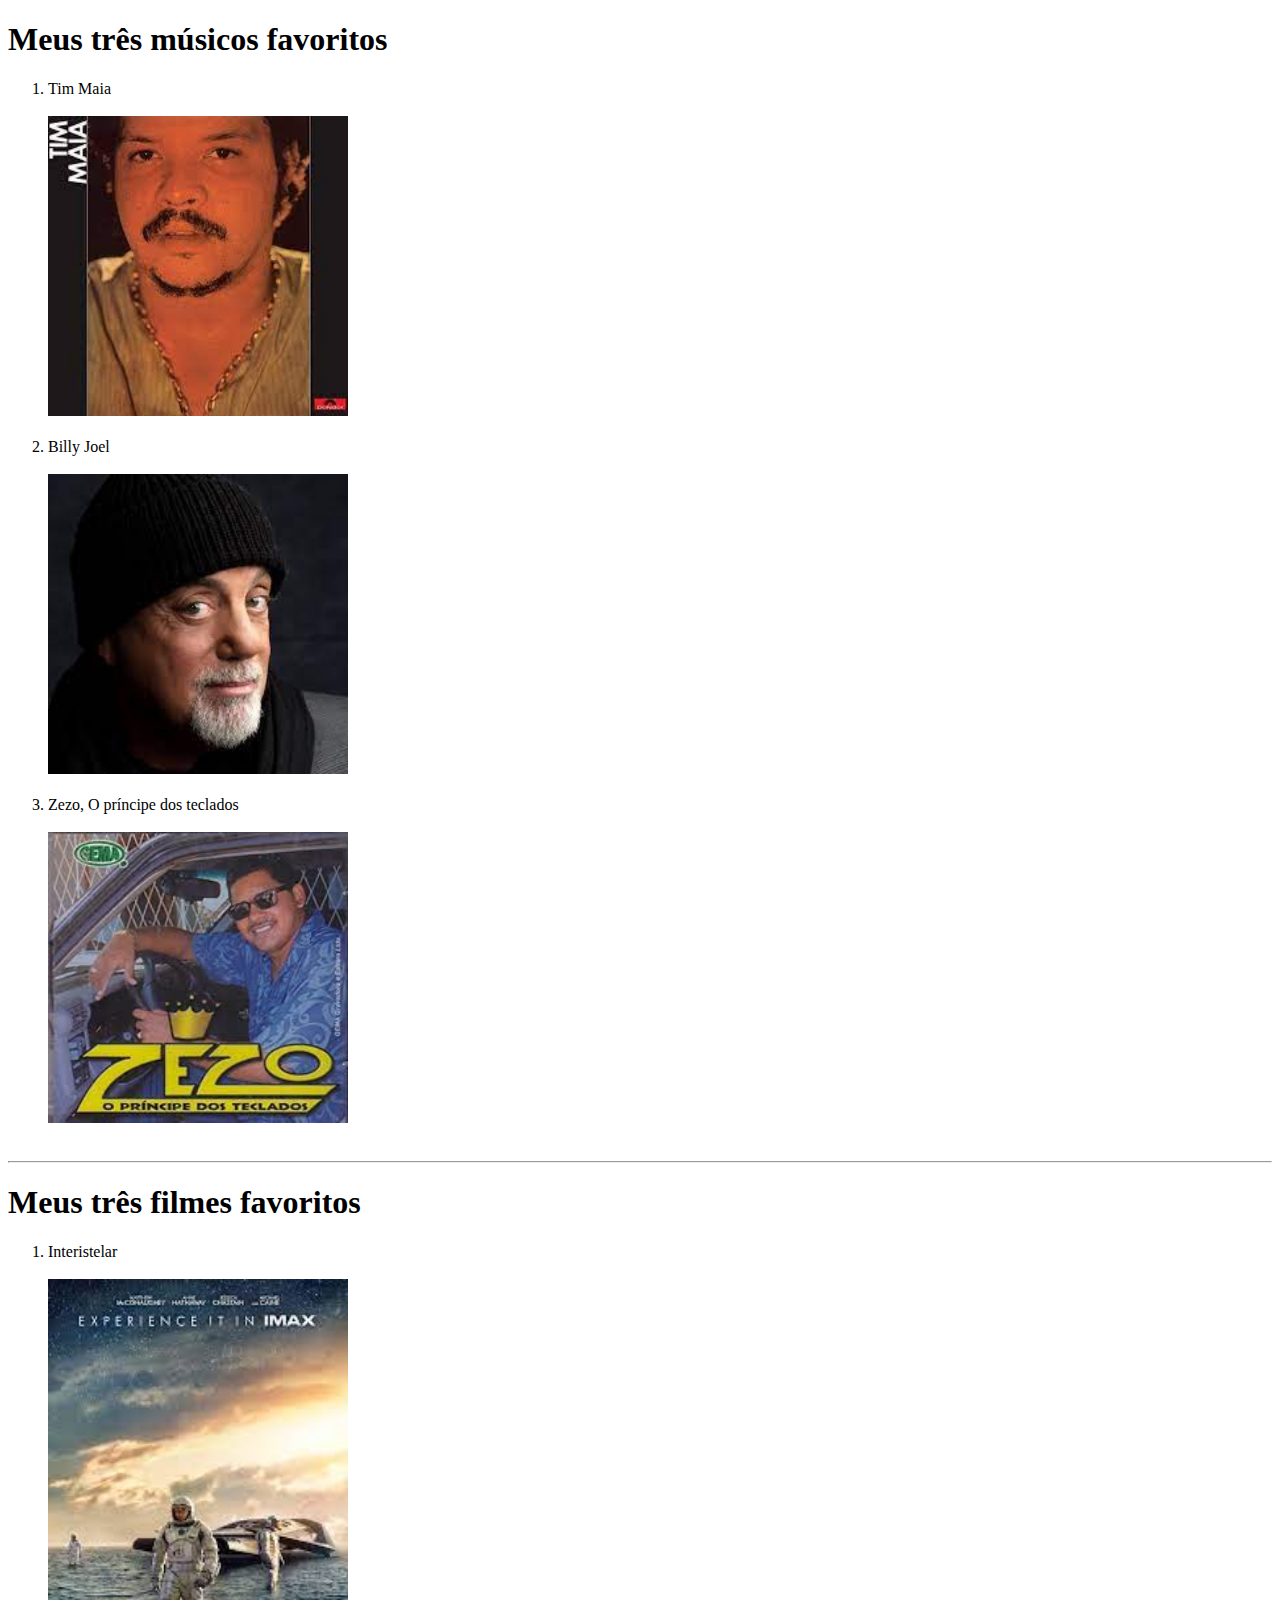
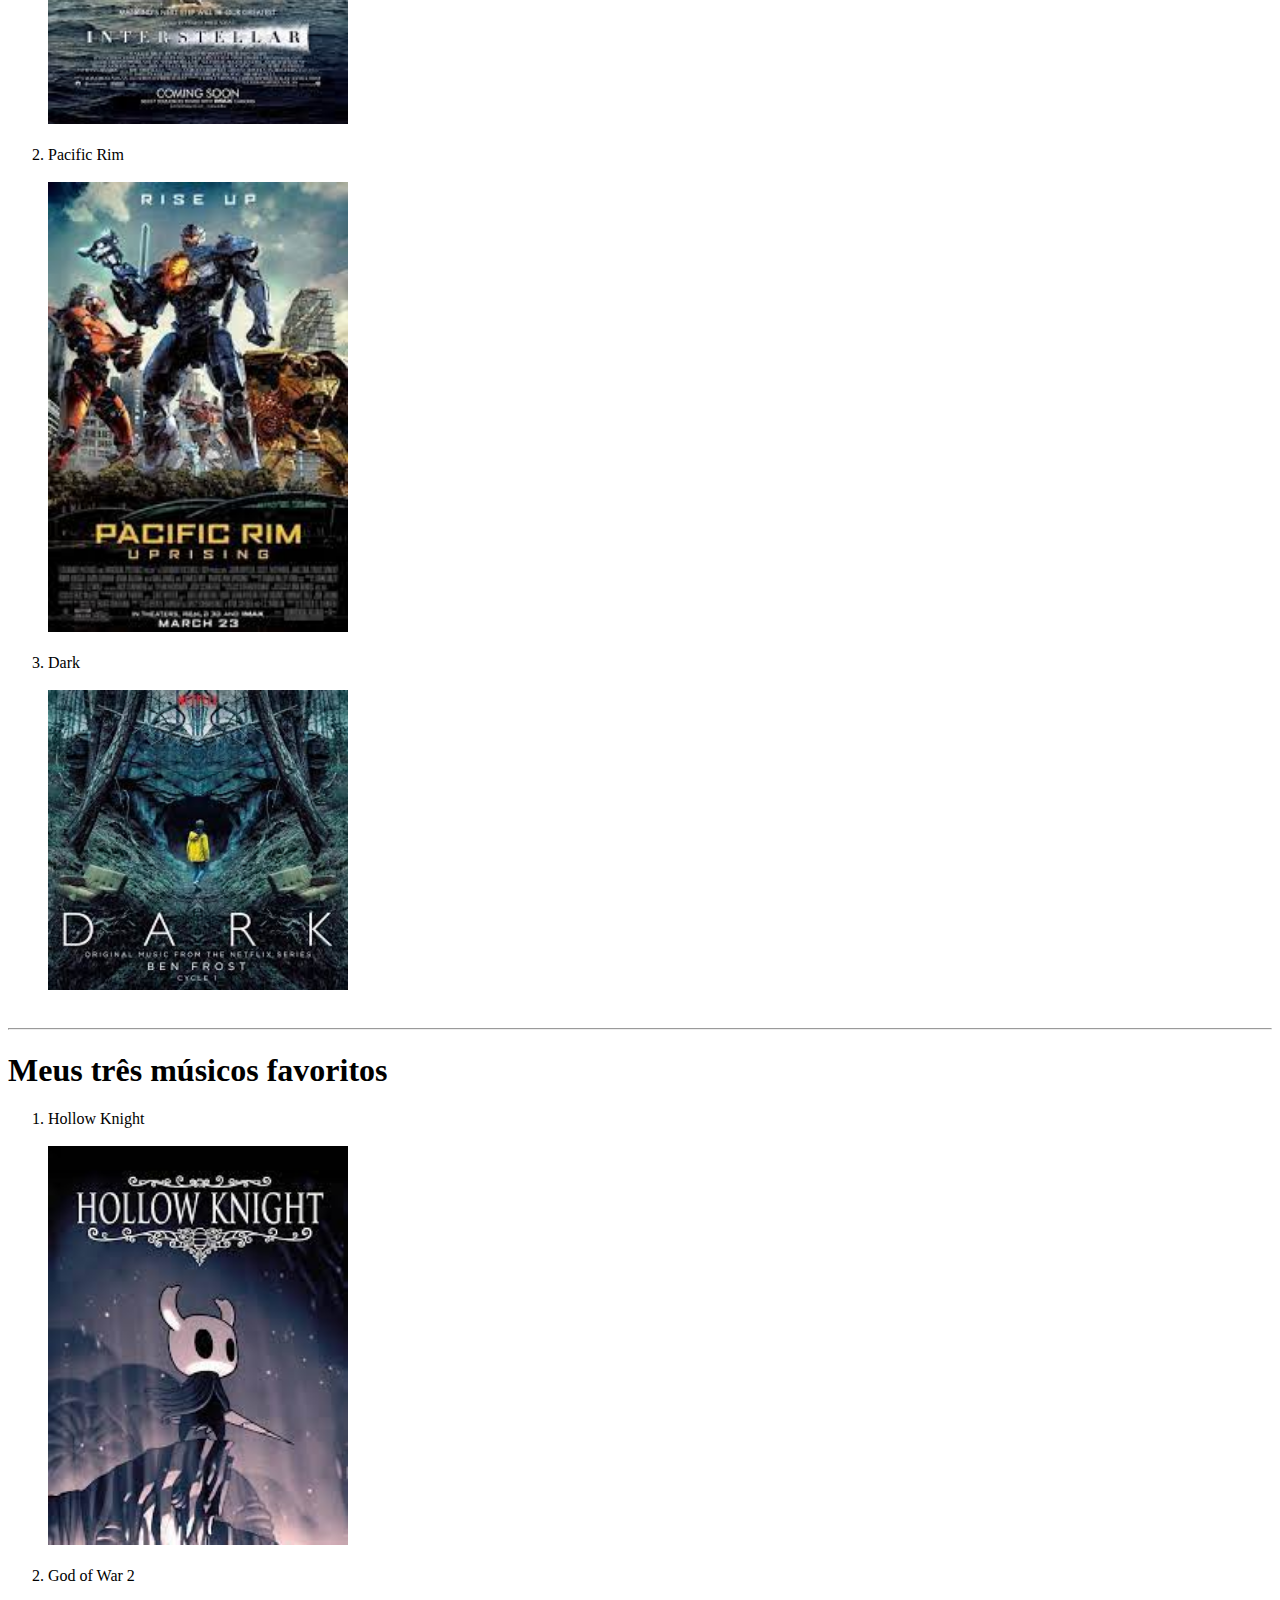
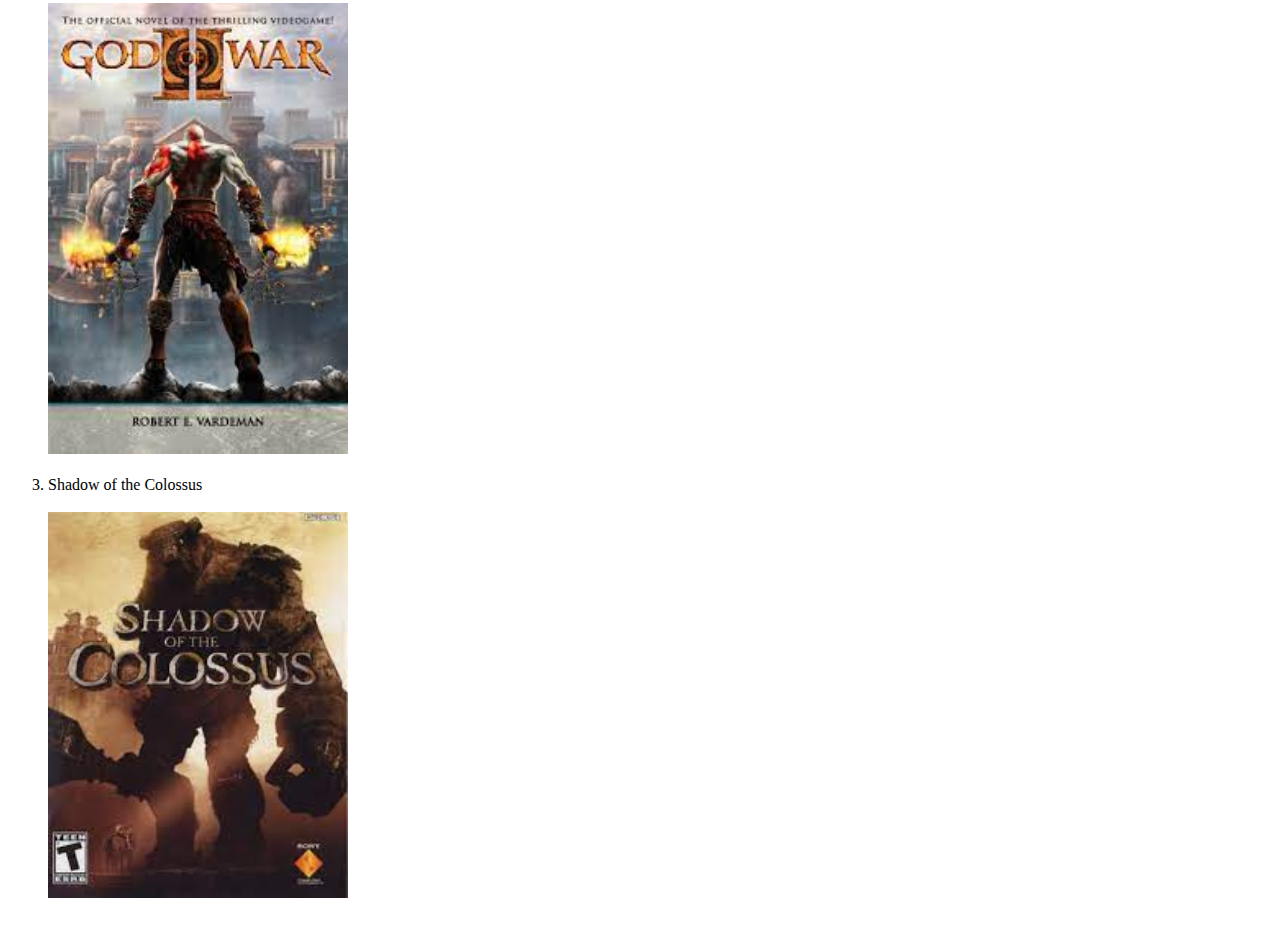
<file: Nova pasta/index.html>
<!DOCTYPE html>
<html lang="en">
<head>
    <meta charset="UTF-8">
    <meta http-equiv="X-UA-Compatible" content="IE=edge">
    <meta name="viewport" content="width=device-width, initial-scale=1.0">
    <title>Whatever</title>
</head>
<body>
    <h1>Meus três músicos favoritos</h1>
    <ol>
        <li>Tim Maia  <br><br>  <a href="http://www.timmaia.com.br/"><img width="300" src="download.jpg" alt=""></a></li><br>
        <li>Billy Joel <br><br> <a href="https://www.billyjoel.com/"><img width="300" src="billy.jpg" alt=""></a></li><br>
        <li>Zezo, O príncipe dos teclados  <br><br> <a href="https://www.instagram.com/zezopotiguar/"><img width="300" src="zeoz.jpg" alt=""></a></li> <br>
    </ol>
 
    <hr>

    <h1>Meus três filmes favoritos</h1>
    <ol>
        <li>Interistelar <br><br> <a href="https://www.imdb.com/title/tt0816692/"><img width="300" src="interistelar.jpg" alt=""></a></li> <br>
        <li>Pacific Rim <br><br> <a href="https://www.imdb.com/title/tt1663662/"><img width="300" src="pacific.jpg" alt=""></a></li> <br>
        <li>Dark <br><br> <a href="https://www.imdb.com/title/tt5753856/"><img width="300" src="dark.jpg" alt=""></a></li> <br>
    </ol>

    <hr>

    <h1>Meus três músicos favoritos</h1>
    <ol>
        <li>Hollow Knight <br><br> <a href="https://store.steampowered.com/app/367520/Hollow_Knight/"><img width="300" src="hollow.jpg" alt=""></a></li> <br>
        <li>God of War 2 <br><br> <a href="https://godofwar.fandom.com/pt-br/wiki/God_of_War_II"><img width="300" src="Gow.jpg" alt=""></a></li> <br>
        <li>Shadow of the Colossus <br><br> <a href="https://www.playstation.com/pt-br/games/shadow-of-the-colossus/"><img width="300" src="shadow.jpg" alt=""></a></li> <br>
    </ol>


    
</body>
</html>
</file>
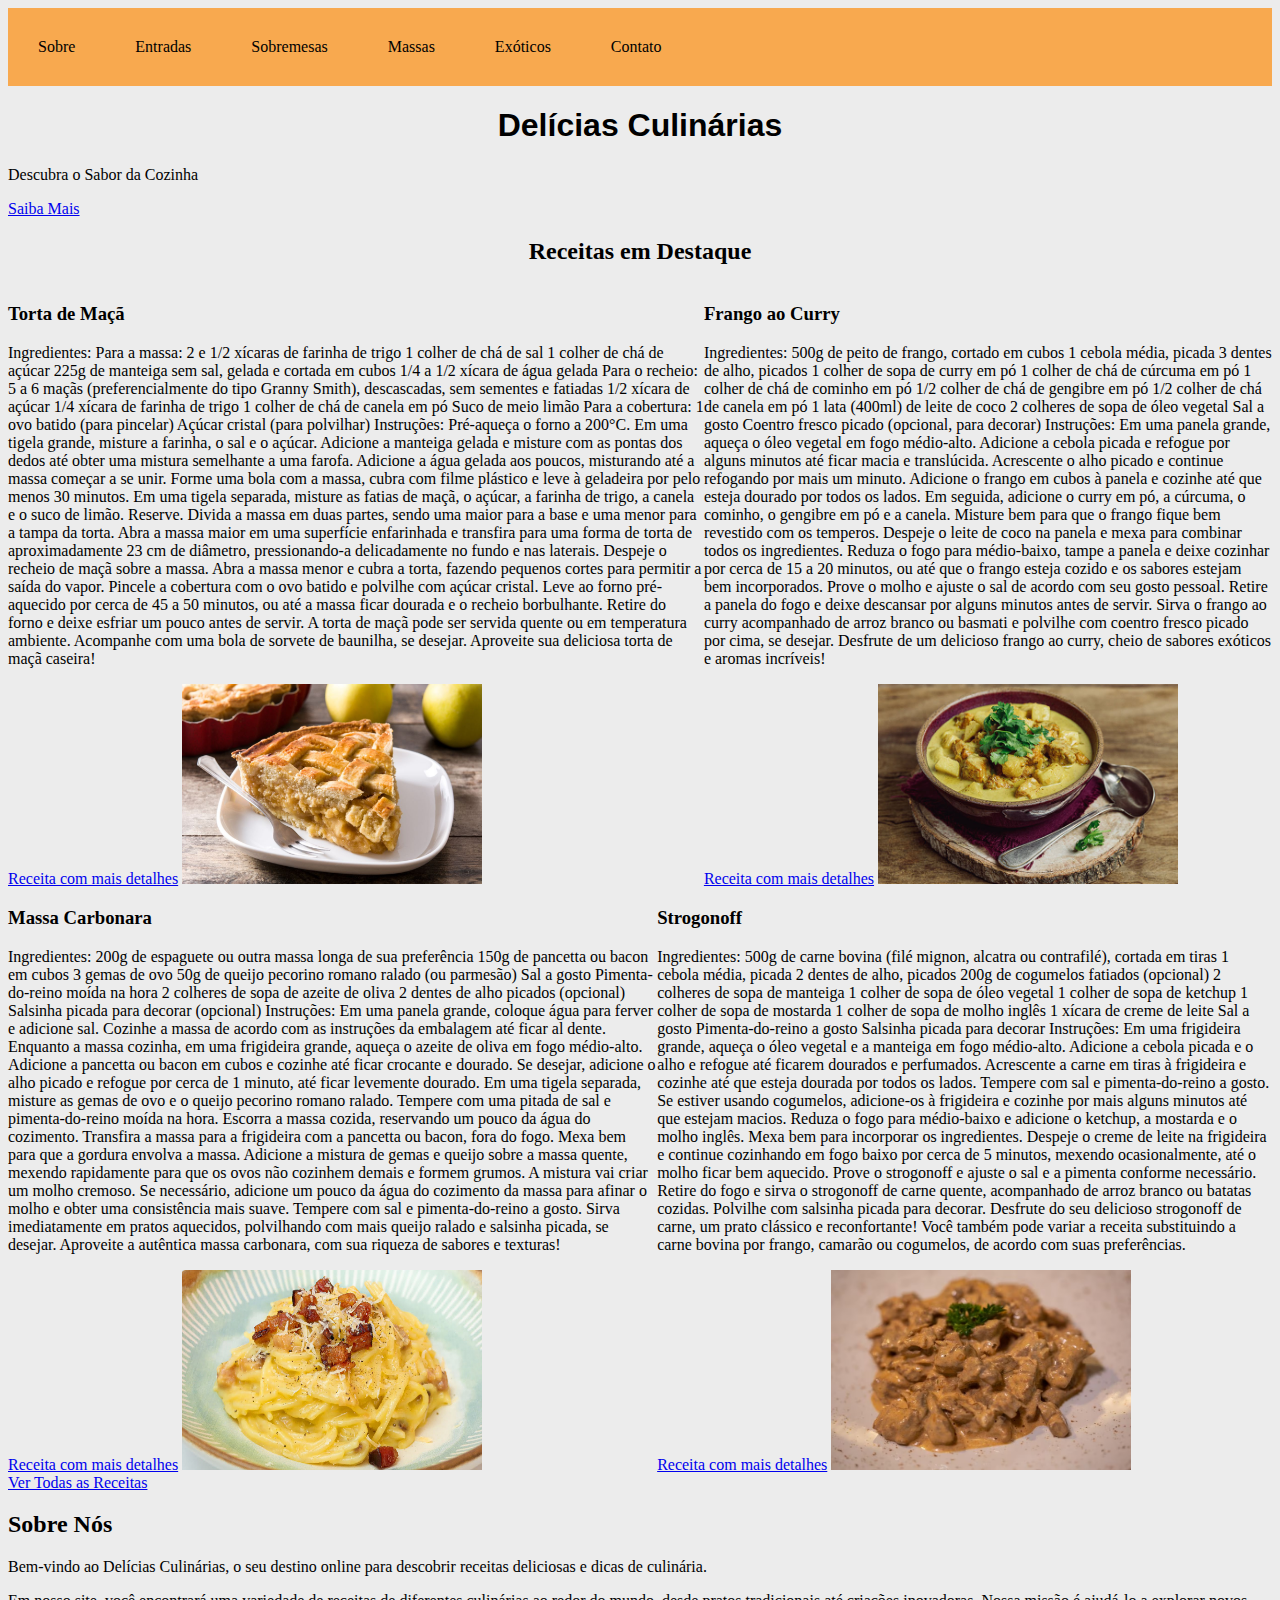
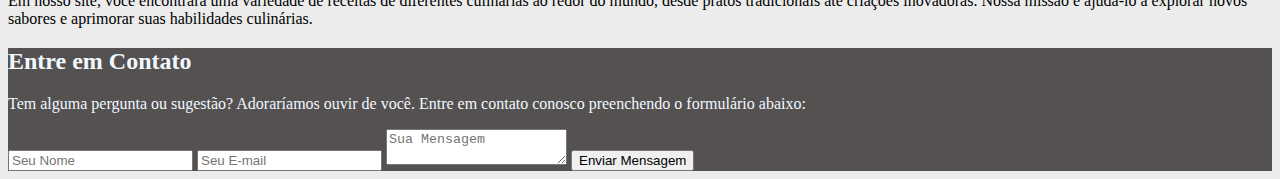
<file: Aplicações para internet/Projetos/Projeto 1/index.html>
<!DOCTYPE html>
<html>
<head>
  <title>Delícias Culinárias - Descubra o Sabor da Cozinha</title>
  <link rel="stylesheet" type="text/css" href="style.css">
</head>
<body>
  <header>
    <nav class="navbar">
      <ul>
        <li><a href="#sobre">Sobre</a></li>
        <li><a href="#entradas">Entradas</a></li>
        <li><a href="#Sobremesas">Sobremesas</a></li>
        <li><a href="#Massas">Massas</a></li>
        <li><a href="#Exóticos">Exóticos</a></li>
        <li><a href="#contato">Contato</a></li>
      </ul>
    </nav>
    <div class="titulo">
      <h1>Delícias Culinárias</h1>
      <p>Descubra o Sabor da Cozinha</p>
      <a href="#sobre" class="btn">Saiba Mais</a>
    </div>
    
  </header>



  <section id="receitas">
    <div class="container">
      <h2>Receitas em Destaque</h2>
      <div class="grid">
        <div class="receita">
          <h3>Torta de Maçã</h3>
          <p>Ingredientes:

            Para a massa:
            
            2 e 1/2 xícaras de farinha de trigo
            1 colher de chá de sal
            1 colher de chá de açúcar
            225g de manteiga sem sal, gelada e cortada em cubos
            1/4 a 1/2 xícara de água gelada
            Para o recheio:
            
            5 a 6 maçãs (preferencialmente do tipo Granny Smith), descascadas, sem sementes e fatiadas
            1/2 xícara de açúcar
            1/4 xícara de farinha de trigo
            1 colher de chá de canela em pó
            Suco de meio limão
            Para a cobertura:
            
            1 ovo batido (para pincelar)
            Açúcar cristal (para polvilhar)
            Instruções:
            
            Pré-aqueça o forno a 200°C.
            
            Em uma tigela grande, misture a farinha, o sal e o açúcar. Adicione a manteiga gelada e misture com as pontas dos dedos até obter uma mistura semelhante a uma farofa.
            
            Adicione a água gelada aos poucos, misturando até a massa começar a se unir. Forme uma bola com a massa, cubra com filme plástico e leve à geladeira por pelo menos 30 minutos.
            
            Em uma tigela separada, misture as fatias de maçã, o açúcar, a farinha de trigo, a canela e o suco de limão. Reserve.
            
            Divida a massa em duas partes, sendo uma maior para a base e uma menor para a tampa da torta.
            
            Abra a massa maior em uma superfície enfarinhada e transfira para uma forma de torta de aproximadamente 23 cm de diâmetro, pressionando-a delicadamente no fundo e nas laterais.
            
            Despeje o recheio de maçã sobre a massa.
            
            Abra a massa menor e cubra a torta, fazendo pequenos cortes para permitir a saída do vapor.
            
            Pincele a cobertura com o ovo batido e polvilhe com açúcar cristal.
            
            Leve ao forno pré-aquecido por cerca de 45 a 50 minutos, ou até a massa ficar dourada e o recheio borbulhante.
            
            Retire do forno e deixe esfriar um pouco antes de servir. A torta de maçã pode ser servida quente ou em temperatura ambiente. Acompanhe com uma bola de sorvete de baunilha, se desejar.
            
            Aproveite sua deliciosa torta de maçã caseira!</p>
          <a href="receita1.html" class="btn">Receita com mais detalhes</a>
          <img class="img" src="torta-de-maca.jpg" alt="Receita 1">
        </div>
        <div class="receita">
          <h3>Frango ao Curry</h3>
          <p>Ingredientes:

            500g de peito de frango, cortado em cubos
            1 cebola média, picada
            3 dentes de alho, picados
            1 colher de sopa de curry em pó
            1 colher de chá de cúrcuma em pó
            1 colher de chá de cominho em pó
            1/2 colher de chá de gengibre em pó
            1/2 colher de chá de canela em pó
            1 lata (400ml) de leite de coco
            2 colheres de sopa de óleo vegetal
            Sal a gosto
            Coentro fresco picado (opcional, para decorar)
            Instruções:
            
            Em uma panela grande, aqueça o óleo vegetal em fogo médio-alto.
            
            Adicione a cebola picada e refogue por alguns minutos até ficar macia e translúcida.
            
            Acrescente o alho picado e continue refogando por mais um minuto.
            
            Adicione o frango em cubos à panela e cozinhe até que esteja dourado por todos os lados.
            
            Em seguida, adicione o curry em pó, a cúrcuma, o cominho, o gengibre em pó e a canela. Misture bem para que o frango fique bem revestido com os temperos.
            
            Despeje o leite de coco na panela e mexa para combinar todos os ingredientes.
            
            Reduza o fogo para médio-baixo, tampe a panela e deixe cozinhar por cerca de 15 a 20 minutos, ou até que o frango esteja cozido e os sabores estejam bem incorporados.
            
            Prove o molho e ajuste o sal de acordo com seu gosto pessoal.
            
            Retire a panela do fogo e deixe descansar por alguns minutos antes de servir.
            
            Sirva o frango ao curry acompanhado de arroz branco ou basmati e polvilhe com coentro fresco picado por cima, se desejar.
            
            Desfrute de um delicioso frango ao curry, cheio de sabores exóticos e aromas incríveis!</p>
          <a href="receita1.html" class="btn">Receita com mais detalhes</a>
          <img class="img" src="frango-ao-curry.jpg" alt="Receita 2">
        </div>   
      </div>
      <div class="grid2">
      
        <div class="receita2">
            <h3>Massa Carbonara</h3>
            <p>Ingredientes:

                200g de espaguete ou outra massa longa de sua preferência
                150g de pancetta ou bacon em cubos
                3 gemas de ovo
                50g de queijo pecorino romano ralado (ou parmesão)
                Sal a gosto
                Pimenta-do-reino moída na hora
                2 colheres de sopa de azeite de oliva
                2 dentes de alho picados (opcional)
                Salsinha picada para decorar (opcional)
                Instruções:
                
                Em uma panela grande, coloque água para ferver e adicione sal. Cozinhe a massa de acordo com as instruções da embalagem até ficar al dente.
                
                Enquanto a massa cozinha, em uma frigideira grande, aqueça o azeite de oliva em fogo médio-alto.
                
                Adicione a pancetta ou bacon em cubos e cozinhe até ficar crocante e dourado.
                
                Se desejar, adicione o alho picado e refogue por cerca de 1 minuto, até ficar levemente dourado.
                
                Em uma tigela separada, misture as gemas de ovo e o queijo pecorino romano ralado. Tempere com uma pitada de sal e pimenta-do-reino moída na hora.
                
                Escorra a massa cozida, reservando um pouco da água do cozimento.
                
                Transfira a massa para a frigideira com a pancetta ou bacon, fora do fogo. Mexa bem para que a gordura envolva a massa.
                
                Adicione a mistura de gemas e queijo sobre a massa quente, mexendo rapidamente para que os ovos não cozinhem demais e formem grumos. A mistura vai criar um molho cremoso.
                
                Se necessário, adicione um pouco da água do cozimento da massa para afinar o molho e obter uma consistência mais suave.
                
                Tempere com sal e pimenta-do-reino a gosto.
                
                Sirva imediatamente em pratos aquecidos, polvilhando com mais queijo ralado e salsinha picada, se desejar.
                
                Aproveite a autêntica massa carbonara, com sua riqueza de sabores e texturas!</p>
            <a href="receita3.html" class="btn">Receita com mais detalhes</a>
            <img class="img" src="carbonara.jpg" alt="Receita 3">
          </div>
        <div class="receita2">
          <h3>Strogonoff</h3>
          <p>Ingredientes:

            500g de carne bovina (filé mignon, alcatra ou contrafilé), cortada em tiras
            1 cebola média, picada
            2 dentes de alho, picados
            200g de cogumelos fatiados (opcional)
            2 colheres de sopa de manteiga
            1 colher de sopa de óleo vegetal
            1 colher de sopa de ketchup
            1 colher de sopa de mostarda
            1 colher de sopa de molho inglês
            1 xícara de creme de leite
            Sal a gosto
            Pimenta-do-reino a gosto
            Salsinha picada para decorar
            Instruções:
            
            Em uma frigideira grande, aqueça o óleo vegetal e a manteiga em fogo médio-alto.
            
            Adicione a cebola picada e o alho e refogue até ficarem dourados e perfumados.
            
            Acrescente a carne em tiras à frigideira e cozinhe até que esteja dourada por todos os lados. Tempere com sal e pimenta-do-reino a gosto.
            
            Se estiver usando cogumelos, adicione-os à frigideira e cozinhe por mais alguns minutos até que estejam macios.
            
            Reduza o fogo para médio-baixo e adicione o ketchup, a mostarda e o molho inglês. Mexa bem para incorporar os ingredientes.
            
            Despeje o creme de leite na frigideira e continue cozinhando em fogo baixo por cerca de 5 minutos, mexendo ocasionalmente, até o molho ficar bem aquecido.
            
            Prove o strogonoff e ajuste o sal e a pimenta conforme necessário.
            
            Retire do fogo e sirva o strogonoff de carne quente, acompanhado de arroz branco ou batatas cozidas. Polvilhe com salsinha picada para decorar.
            
            Desfrute do seu delicioso strogonoff de carne, um prato clássico e reconfortante! Você também pode variar a receita substituindo a carne bovina por frango, camarão ou cogumelos, de acordo com suas preferências.</p>
          <a href="receita4.html" class="btn">Receita com mais detalhes</a>
          <img class="img" src="strogonoff.jpg" alt="Receita 4">
      </div>
    </div>
      <a href="#receitas" class="btn">Ver Todas as Receitas</a>
    </div>
  </section>

  <section id="sobre">
    <div class="container2">
      <h2>Sobre Nós</h2>
      <p>Bem-vindo ao Delícias Culinárias, o seu destino online para descobrir receitas deliciosas e dicas de culinária.</p>
      <p>Em nosso site, você encontrará uma variedade de receitas de diferentes culinárias ao redor do mundo, desde pratos tradicionais até criações inovadoras. Nossa missão é ajudá-lo a explorar novos sabores e aprimorar suas habilidades culinárias.</p>
    </div>
  </section>

  <footer id="contato">
    <div class="container3">
      <h2>Entre em Contato</h2>
      <p>Tem alguma pergunta ou sugestão? Adoraríamos ouvir de você. Entre em contato conosco preenchendo o formulário abaixo:</p>
      <form>
        <input type="text" placeholder="Seu Nome" required>
        <input type="email" placeholder="Seu E-mail" required>
        <textarea placeholder="Sua Mensagem" required></textarea>
        <button type="submit" class="btn">Enviar Mensagem</button>
      </form>
    </div>
</footer>  
</body>
</file>
<file: Aplicações para internet/Projetos/Projeto 1/style.css>
.navbar ul {
      list-style-type: none;
      margin: 0;
      padding: 0;
      overflow: hidden;
      background-color: #f8a94f;
    }

    .navbar ul li {
      float: left;
    }
    

    .navbar ul li a {
      display: block;
      color: #000000;
      text-align: center;
      padding: 30px 30px;
      text-decoration: none;
    }

    .navbar ul li a:hover {
      background-color: #ffffff;
    }

body {
    background-color: rgb(236, 236, 236);
}

.titulo h1 {
    text-align: center;
    font-family: 'Lucida Sans', 'Lucida Sans Regular', 'Lucida Grande', 'Lucida Sans Unicode', Geneva, Verdana, sans-serif;
}

.container h2{
        text-align: center;
}
.grid {
    display: flex;
    justify-content: space-around
}

.grid2 {
    display: flex;
    justify-content: space-around
}

.sobre {

}

footer {
    background-color: #555151;
}

.container3 h2 {
    color: aliceblue;
}

.container3 p {
    color: aliceblue;
}

.img {
    height: 200px;
    width: 300px;
}
</file>
